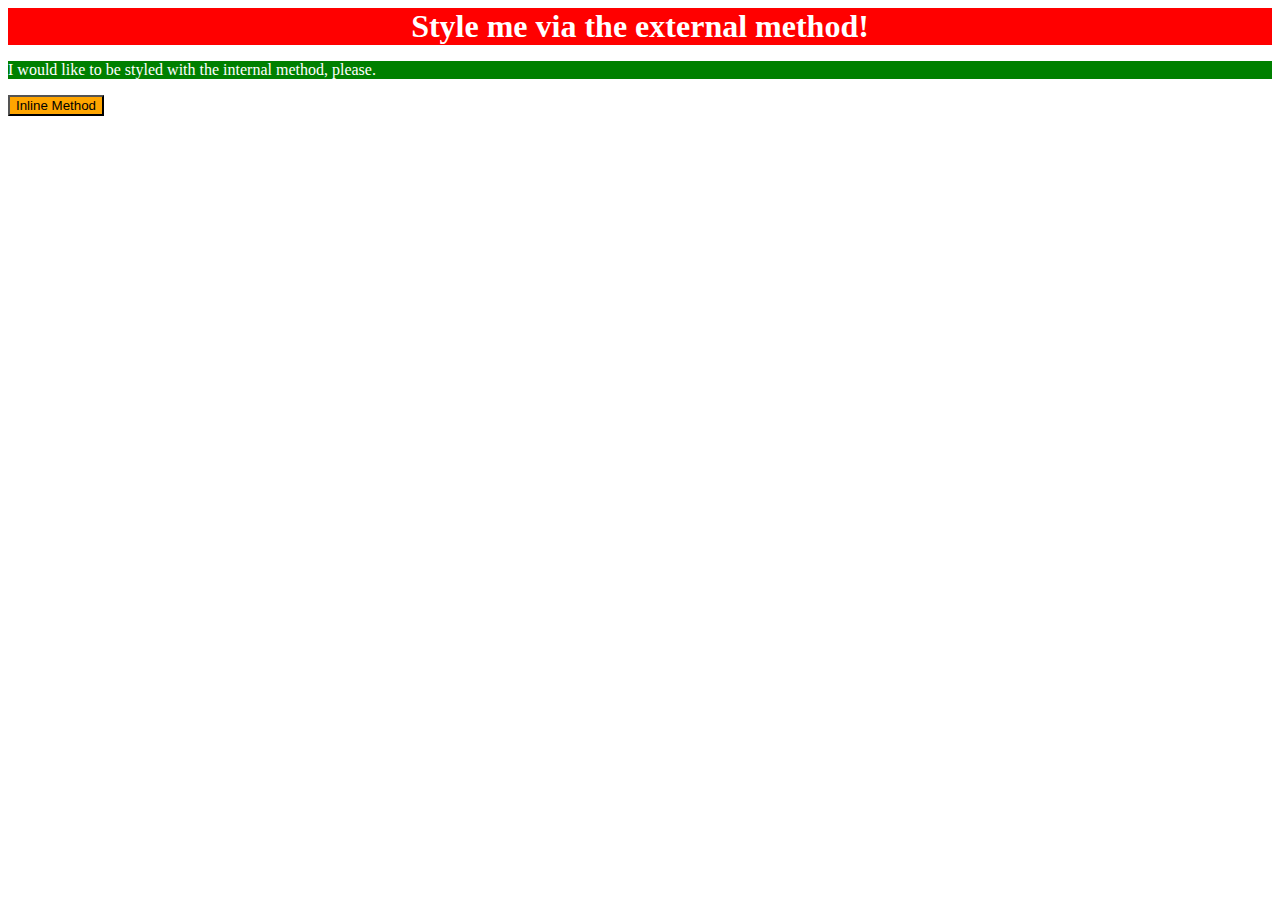
<file: foundations/01-css-methods/index.html>
<!DOCTYPE html>
<html lang="en">
<head>
  <!--a green background, white text, and a font size of 18px--> 
  <meta charset="UTF-8">
  <meta http-equiv="X-UA-Compatible" content="IE=edge">
  <meta name="viewport" content="width=device-width, initial-scale=1.0">
  <title>Methods for Adding CSS</title>
  <link rel="stylesheet" href="styles.css"/>
  <style>
    p {
      background-color: green;
      color: white;
      font-size: 18;
    }
  </style>
</head>
<body>
  <div>Style me via the external method!</div>
  <p>I would like to be styled with the internal method, please.</p>
  <button style="font-size: 18; background-color: orange;">Inline Method</button>
</body>
</html>
</file>
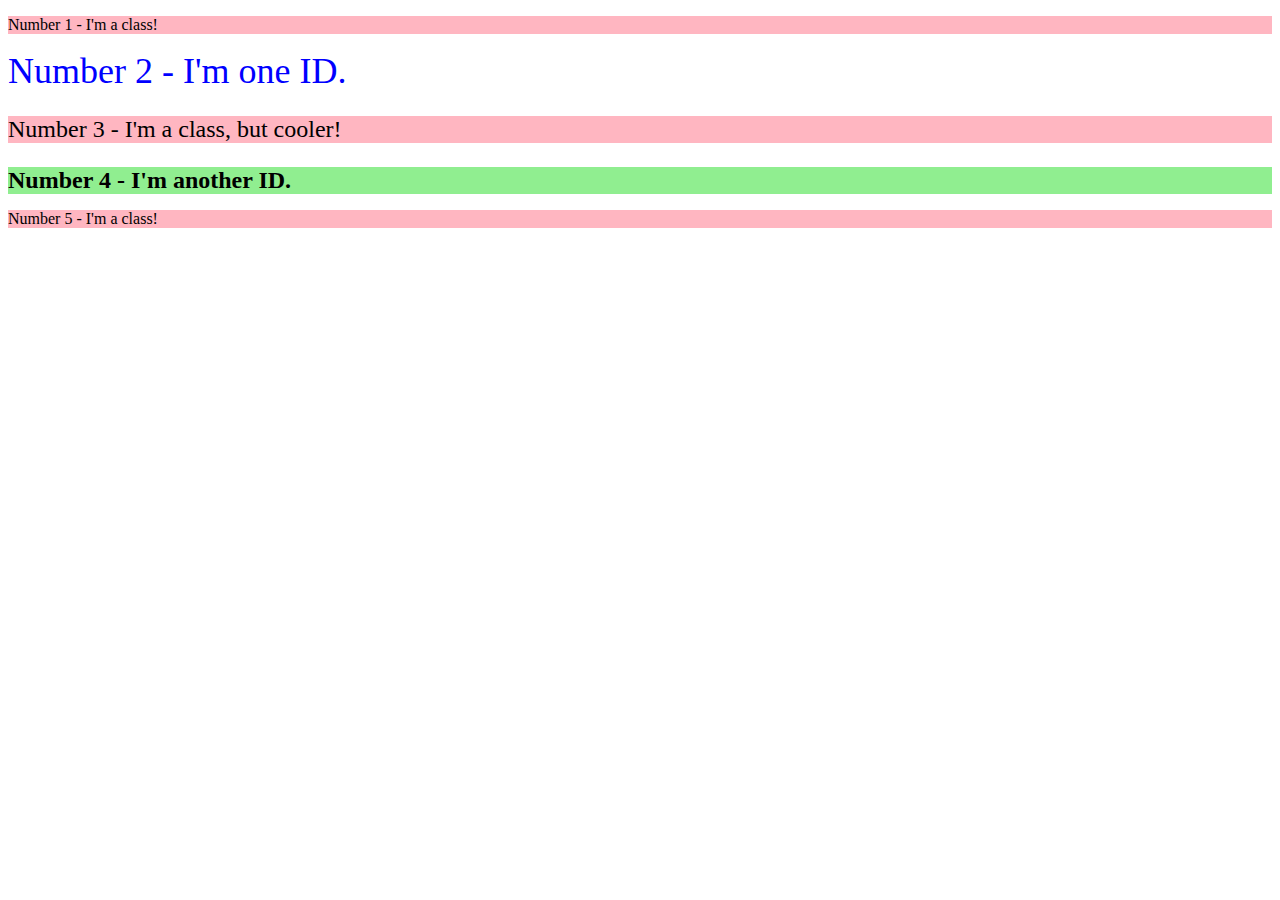
<file: foundations/02-class-id-selectors/index.html>
<!DOCTYPE html>
<html lang="en">
<head>
  <meta charset="UTF-8">
  <meta http-equiv="X-UA-Compatible" content="IE=edge">
  <meta name="viewport" content="width=device-width, initial-scale=1.0">
  <title>Class and ID Selectors</title>
  <link rel="stylesheet" href="style.css">
</head>
<body>
  <p class="odd">
    Number 1 - I'm a class!
  </p>
  
  <div id ="sec" class="even">Number 2 - I'm one ID.</div>
  
  <p class="odd third">Number 3 - I'm a class, but cooler!</p>
  
  <div class="even" id ="four">Number 4 - I'm another ID.</div>
  
  <p class="odd">Number 5 - I'm a class!</p>
</body>
</html>
</file>
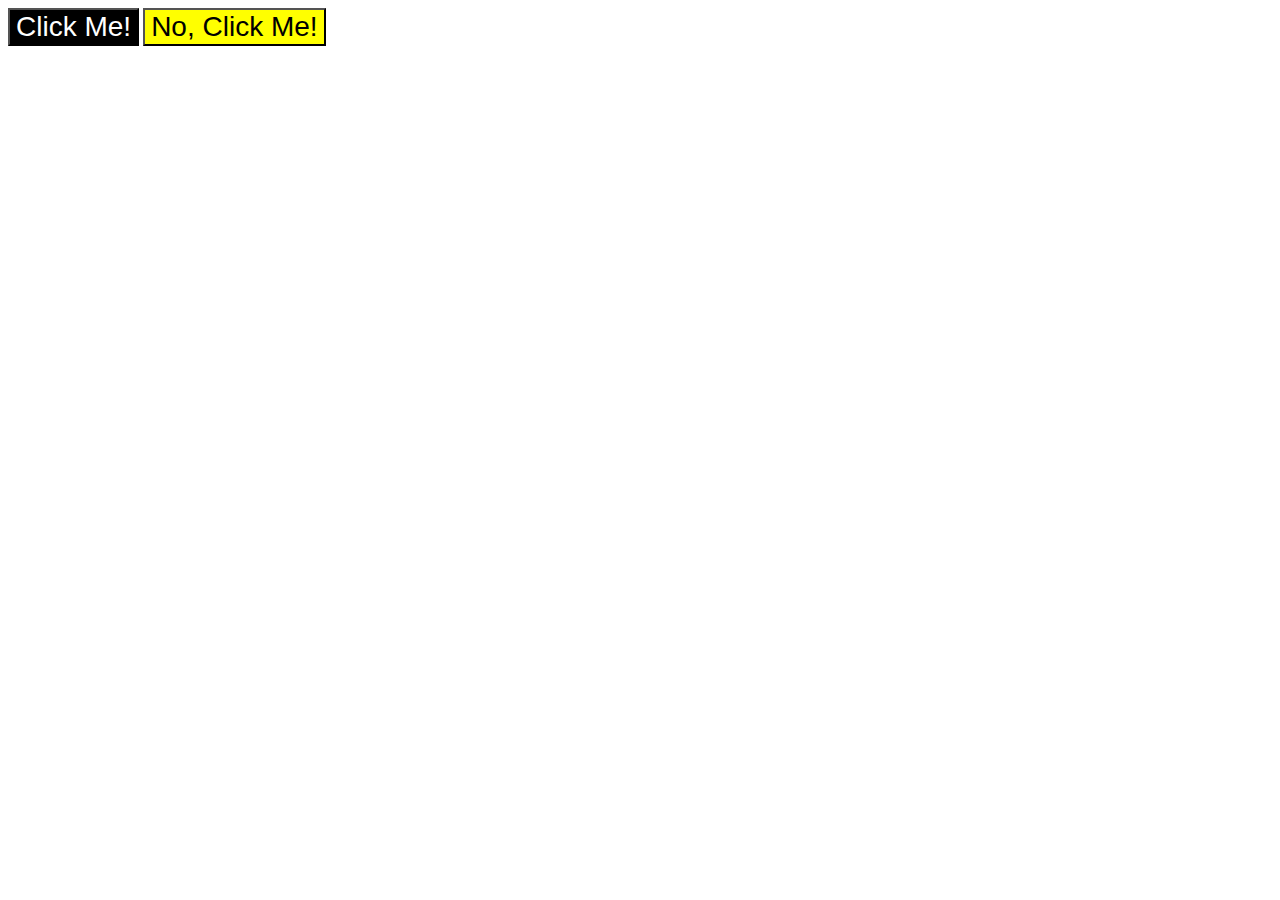
<file: foundations/03-grouping-selectors/index.html>
<!DOCTYPE html>
<html lang="en">
<head>
  <meta charset="UTF-8">
  <meta http-equiv="X-UA-Compatible" content="IE=edge">
  <meta name="viewport" content="width=device-width, initial-scale=1.0">
  <title>Grouping Selectors</title>
  <link rel="stylesheet" href="style.css">
</head>
<body>
  <button class="b1">Click Me!</button>
  <button class="b2">No, Click Me!</button>
</body>
</html>
</file>
<file: foundations/01-css-methods/styles.css>
div {
    color: white;
    background-color: red;
    font-size: 32px;
    text-align: center;
    font-weight: bold;
}
/* a red background, white text, a font size of 32px, center aligned, and bold */
</file>
<file: foundations/02-class-id-selectors/style.css>
.odd {
    background-color: lightpink;
    font: Verdana;
    font: sans-serif;
}

#sec {
    color: blue;
    font-size: 36px;
}
.third {
    font-size: 24px;
}
#four{
    background-color: lightgreen;
    font-size: 24px;
    font-weight: bold;

}
</file>
<file: foundations/03-grouping-selectors/style.css>
.b1, .b2 {
    font-size: 28px;
    font-family: 'Helvetica', 'Times New Roman', 'sans-serif';
}

.b1 {
    background-color: rgb(0, 0, 0);
    color: rgb(255, 255, 255);
}

.b2 {
    background-color: rgb(255, 255, 0);
}
</file>
